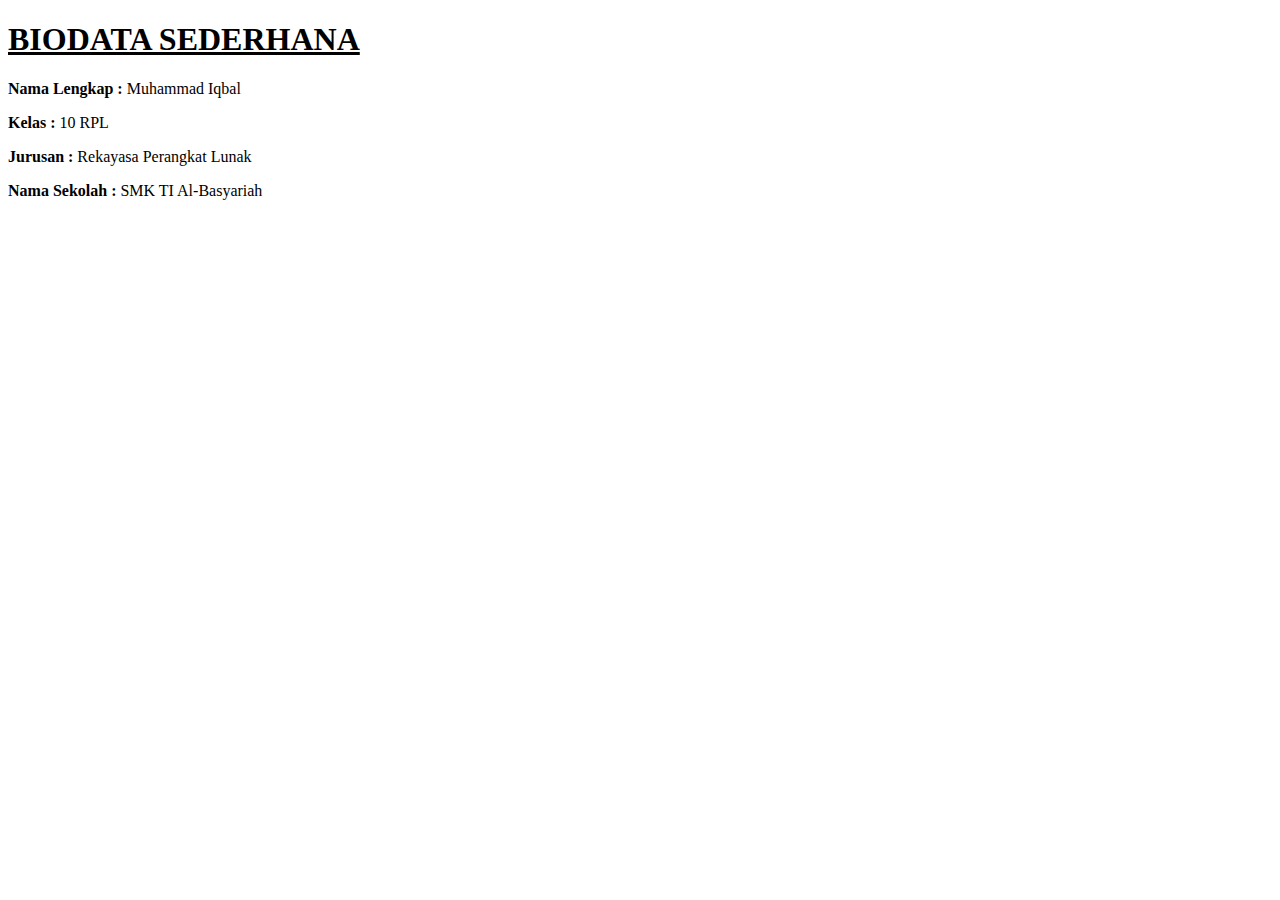
<file: 1. Biodata Sederhana/index.html>
<!DOCTYPE HTML>
<html>
    <head>
        <title>Pertemuan 1 - Latihan HTML5</title>
    </head>
    <body>
        <h1><u>BIODATA SEDERHANA</u></h1>
        <p><b>Nama Lengkap : </b> Muhammad Iqbal</p>
        <p><b>Kelas        : </b> 10 RPL</p>
        <p><b>Jurusan      : </b> Rekayasa Perangkat Lunak</p>
        <p><b>Nama Sekolah : </b> SMK TI Al-Basyariah</p>
    </body>
</html>
</file>
